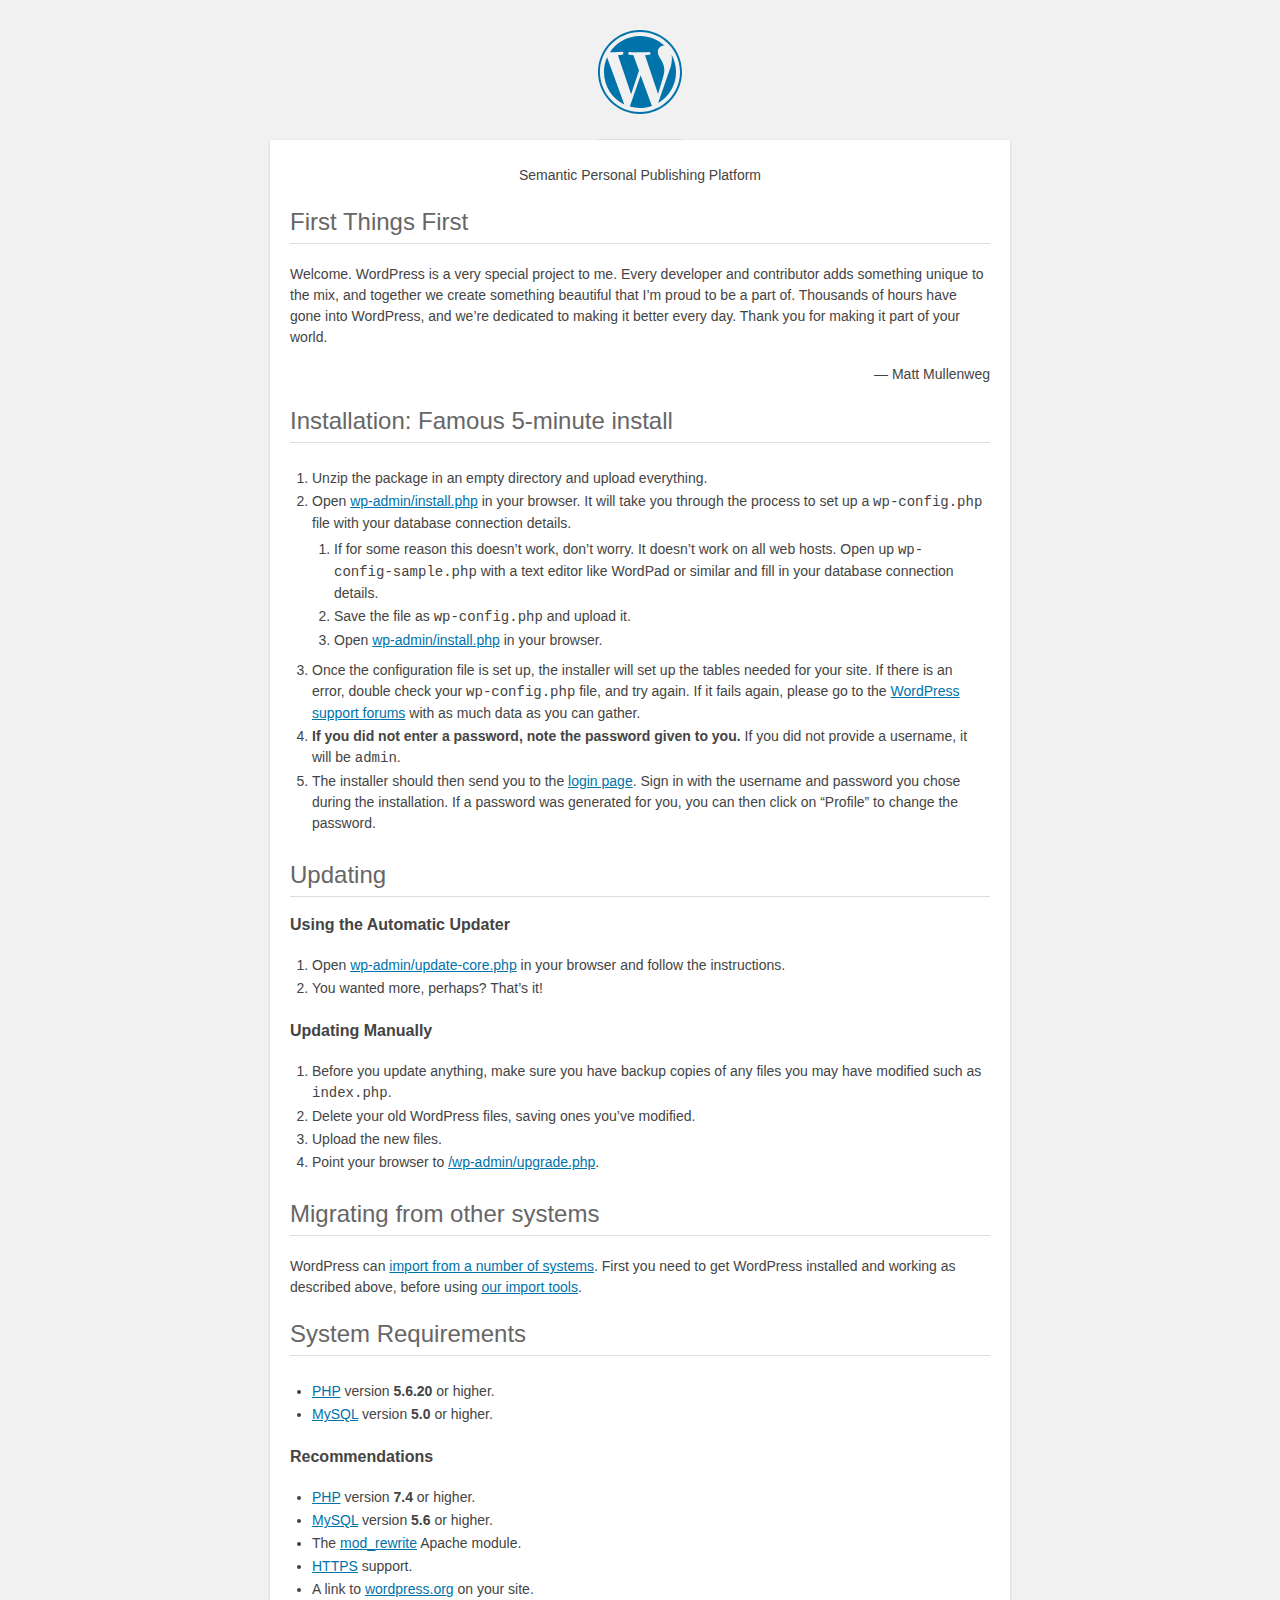
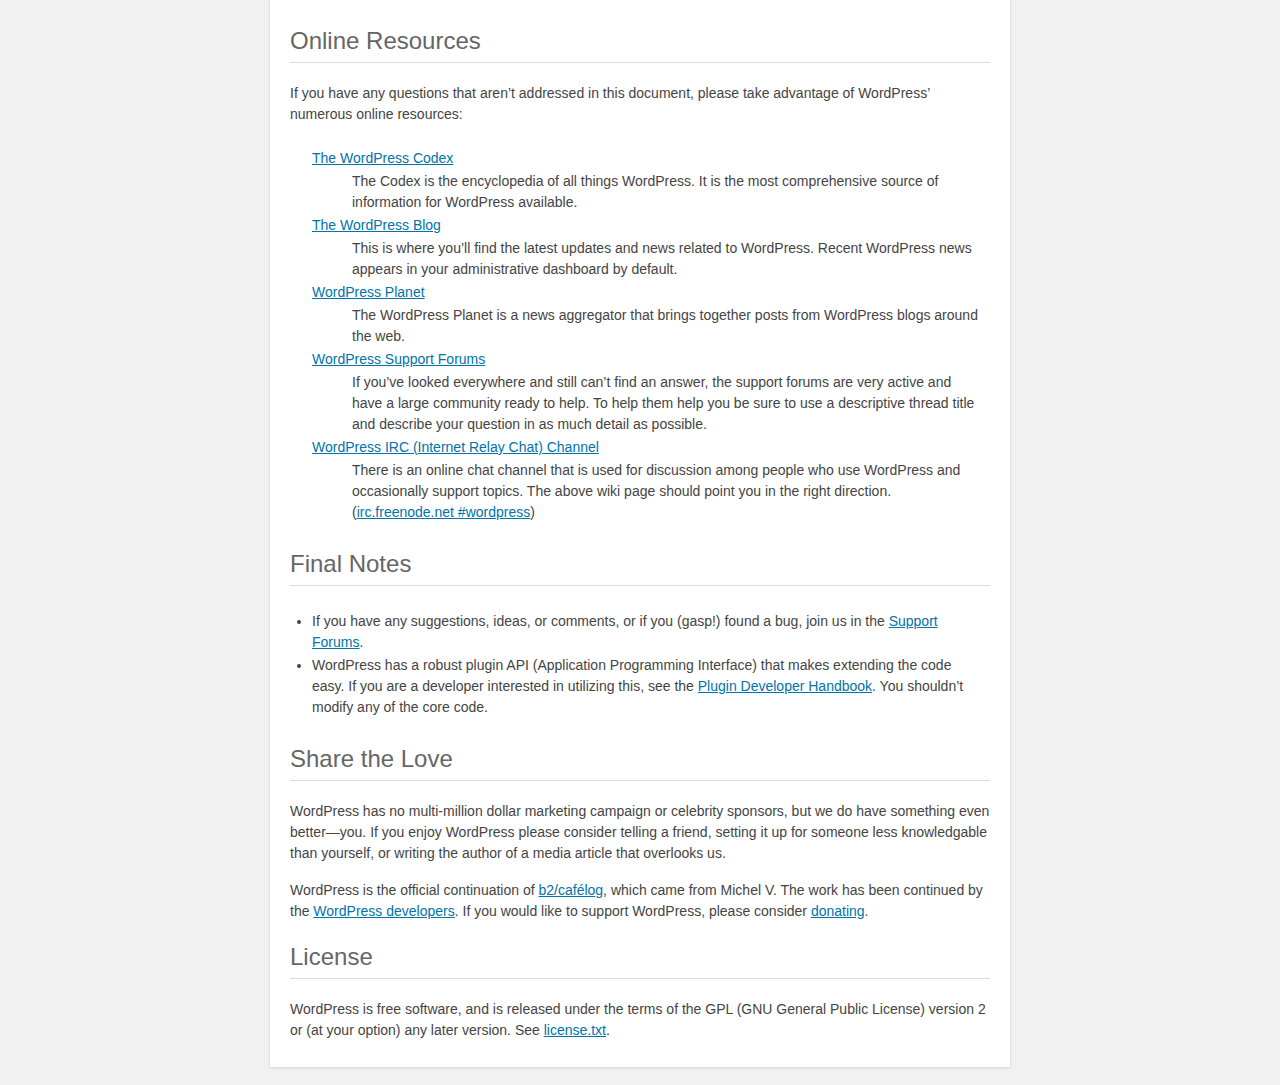
<file: readme.html>
<!DOCTYPE html>
<html lang="en">
<head>
	<meta name="viewport" content="width=device-width" />
	<meta http-equiv="Content-Type" content="text/html; charset=utf-8" />
	<title>WordPress &#8250; ReadMe</title>
	<link rel="stylesheet" href="wp-admin/css/install.css?ver=20100228" type="text/css" />
</head>
<body>
<h1 id="logo">
	<a href="https://wordpress.org/"><img alt="WordPress" src="wp-admin/images/wordpress-logo.png" /></a>
</h1>
<p style="text-align: center">Semantic Personal Publishing Platform</p>

<h2>First Things First</h2>
<p>Welcome. WordPress is a very special project to me. Every developer and contributor adds something unique to the mix, and together we create something beautiful that I&#8217;m proud to be a part of. Thousands of hours have gone into WordPress, and we&#8217;re dedicated to making it better every day. Thank you for making it part of your world.</p>
<p style="text-align: right">&#8212; Matt Mullenweg</p>

<h2>Installation: Famous 5-minute install</h2>
<ol>
	<li>Unzip the package in an empty directory and upload everything.</li>
	<li>Open <span class="file"><a href="wp-admin/install.php">wp-admin/install.php</a></span> in your browser. It will take you through the process to set up a <code>wp-config.php</code> file with your database connection details.
		<ol>
			<li>If for some reason this doesn&#8217;t work, don&#8217;t worry. It doesn&#8217;t work on all web hosts. Open up <code>wp-config-sample.php</code> with a text editor like WordPad or similar and fill in your database connection details.</li>
			<li>Save the file as <code>wp-config.php</code> and upload it.</li>
			<li>Open <span class="file"><a href="wp-admin/install.php">wp-admin/install.php</a></span> in your browser.</li>
		</ol>
	</li>
	<li>Once the configuration file is set up, the installer will set up the tables needed for your site. If there is an error, double check your <code>wp-config.php</code> file, and try again. If it fails again, please go to the <a href="https://wordpress.org/support/forums/">WordPress support forums</a> with as much data as you can gather.</li>
	<li><strong>If you did not enter a password, note the password given to you.</strong> If you did not provide a username, it will be <code>admin</code>.</li>
	<li>The installer should then send you to the <a href="wp-login.php">login page</a>. Sign in with the username and password you chose during the installation. If a password was generated for you, you can then click on &#8220;Profile&#8221; to change the password.</li>
</ol>

<h2>Updating</h2>
<h3>Using the Automatic Updater</h3>
<ol>
	<li>Open <span class="file"><a href="wp-admin/update-core.php">wp-admin/update-core.php</a></span> in your browser and follow the instructions.</li>
	<li>You wanted more, perhaps? That&#8217;s it!</li>
</ol>

<h3>Updating Manually</h3>
<ol>
	<li>Before you update anything, make sure you have backup copies of any files you may have modified such as <code>index.php</code>.</li>
	<li>Delete your old WordPress files, saving ones you&#8217;ve modified.</li>
	<li>Upload the new files.</li>
	<li>Point your browser to <span class="file"><a href="wp-admin/upgrade.php">/wp-admin/upgrade.php</a>.</span></li>
</ol>

<h2>Migrating from other systems</h2>
<p>WordPress can <a href="https://wordpress.org/support/article/importing-content/">import from a number of systems</a>. First you need to get WordPress installed and working as described above, before using <a href="wp-admin/import.php">our import tools</a>.</p>

<h2>System Requirements</h2>
<ul>
	<li><a href="https://secure.php.net/">PHP</a> version <strong>5.6.20</strong> or higher.</li>
	<li><a href="https://www.mysql.com/">MySQL</a> version <strong>5.0</strong> or higher.</li>
</ul>

<h3>Recommendations</h3>
<ul>
	<li><a href="https://secure.php.net/">PHP</a> version <strong>7.4</strong> or higher.</li>
	<li><a href="https://www.mysql.com/">MySQL</a> version <strong>5.6</strong> or higher.</li>
	<li>The <a href="https://httpd.apache.org/docs/2.2/mod/mod_rewrite.html">mod_rewrite</a> Apache module.</li>
	<li><a href="https://wordpress.org/news/2016/12/moving-toward-ssl/">HTTPS</a> support.</li>
	<li>A link to <a href="https://wordpress.org/">wordpress.org</a> on your site.</li>
</ul>

<h2>Online Resources</h2>
<p>If you have any questions that aren&#8217;t addressed in this document, please take advantage of WordPress&#8217; numerous online resources:</p>
<dl>
	<dt><a href="https://codex.wordpress.org/">The WordPress Codex</a></dt>
		<dd>The Codex is the encyclopedia of all things WordPress. It is the most comprehensive source of information for WordPress available.</dd>
	<dt><a href="https://wordpress.org/news/">The WordPress Blog</a></dt>
		<dd>This is where you&#8217;ll find the latest updates and news related to WordPress. Recent WordPress news appears in your administrative dashboard by default.</dd>
	<dt><a href="https://planet.wordpress.org/">WordPress Planet</a></dt>
		<dd>The WordPress Planet is a news aggregator that brings together posts from WordPress blogs around the web.</dd>
	<dt><a href="https://wordpress.org/support/forums/">WordPress Support Forums</a></dt>
		<dd>If you&#8217;ve looked everywhere and still can&#8217;t find an answer, the support forums are very active and have a large community ready to help. To help them help you be sure to use a descriptive thread title and describe your question in as much detail as possible.</dd>
	<dt><a href="https://codex.wordpress.org/IRC">WordPress <abbr>IRC</abbr> (Internet Relay Chat) Channel</a></dt>
		<dd>There is an online chat channel that is used for discussion among people who use WordPress and occasionally support topics. The above wiki page should point you in the right direction. (<a href="irc://irc.freenode.net/wordpress">irc.freenode.net #wordpress</a>)</dd>
</dl>

<h2>Final Notes</h2>
<ul>
	<li>If you have any suggestions, ideas, or comments, or if you (gasp!) found a bug, join us in the <a href="https://wordpress.org/support/forums/">Support Forums</a>.</li>
	<li>WordPress has a robust plugin <abbr>API</abbr> (Application Programming Interface) that makes extending the code easy. If you are a developer interested in utilizing this, see the <a href="https://developer.wordpress.org/plugins/">Plugin Developer Handbook</a>. You shouldn&#8217;t modify any of the core code.</li>
</ul>

<h2>Share the Love</h2>
<p>WordPress has no multi-million dollar marketing campaign or celebrity sponsors, but we do have something even better&#8212;you. If you enjoy WordPress please consider telling a friend, setting it up for someone less knowledgable than yourself, or writing the author of a media article that overlooks us.</p>

<p>WordPress is the official continuation of <a href="http://cafelog.com/">b2/caf&#233;log</a>, which came from Michel V. The work has been continued by the <a href="https://wordpress.org/about/">WordPress developers</a>. If you would like to support WordPress, please consider <a href="https://wordpress.org/donate/">donating</a>.</p>

<h2>License</h2>
<p>WordPress is free software, and is released under the terms of the <abbr>GPL</abbr> (GNU General Public License) version 2 or (at your option) any later version. See <a href="license.txt">license.txt</a>.</p>

</body>
</html>
</file>
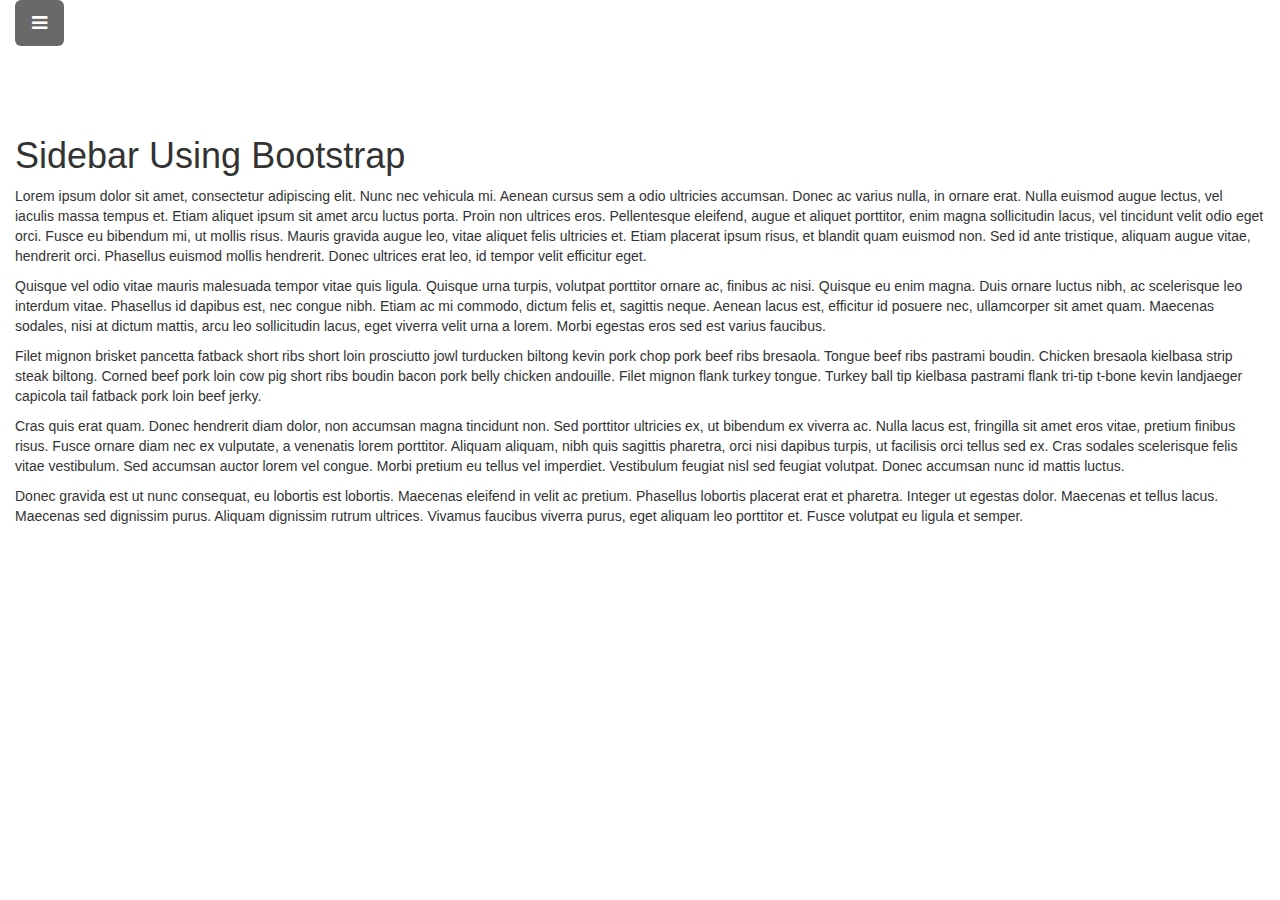
<file: html/demo.html>
<!doctype html>
<html lang="en">
  <head>
    <!-- Required meta tags -->
    <meta charset="utf-8">
    <meta name="viewport" content="width=device-width, initial-scale=1, shrink-to-fit=no">

    <!-- Bootstrap CSS -->
    <link rel="stylesheet" href="https://maxcdn.bootstrapcdn.com/bootstrap/3.3.7/css/bootstrap.min.css" integrity="sha384-BVYiiSIFeK1dGmJRAkycuHAHRg32OmUcww7on3RYdg4Va+PmSTsz/K68vbdEjh4u" crossorigin="anonymous">
    <link rel="stylesheet" href="css/style.css">
    <link rel="stylesheet" href="css/reponsive-list.css">
    <link rel="stylesheet" href="https://stackpath.bootstrapcdn.com/font-awesome/4.7.0/css/font-awesome.min.css">

    <title>Hello, world!</title>
  </head>
  <body>

    <div id="wrapper">
        <div class="overlay"></div>
        <button type="button" class="btn btn-lg custom-btn" data-toggle="offcanvas">
          <i class="fa fa-bars"></i>
      </button>
        <nav class="navbar navbar-inverse navbar-fixed-top" id="sidebar-wrapper" role="navigation">
          
            <ul class="nav sidebar-nav">
                <li>
                    <a href="#">Home</a>
                </li>
                <li>
                    <a href="#">About Us</a>
                </li>
                <li>
                    <a href="#">Portfolio</a>
                </li>
                <li>
                    <a href="#">Team</a>
                </li>
                <li class="dropdown">
                  <a href="#" class="dropdown-toggle" data-toggle="dropdown">Submanu title <span class="caret"></span></a>
                  <ul class="dropdown-menu" role="menu">
                    <li class="dropdown-header">Dropdown heading</li>
                    <li><a href="#">Submanu 1</a></li>
                    <li><a href="#">Submanu 2</a></li>
                    <li><a href="#">Submanu 3</a></li>
                    <li><a href="#">Submanu 4</a></li>
                    <li><a href="#">Submanu 5</a></li>
                  </ul>
                </li>
                <li>
                    <a href="#">Services</a>
                </li>
                <li>
                    <a href="#">Contact</a>
                </li>
                
            </ul>
        </nav>

        <div id="page-content-wrapper">
         
            
            <!-- <button type="button" class="btn btn-lg custom-btn" data-toggle="offcanvas">
                <i class="fa fa-bars"></i>
            </button> -->
            
            <div class="" >
                <div class="row">
                    <div class="col-lg-12">
                        <h1>Sidebar Using Bootstrap</h1>
                        <p>Lorem ipsum dolor sit amet, consectetur adipiscing elit. Nunc nec vehicula mi. Aenean cursus sem a odio ultricies accumsan. Donec ac varius nulla, in ornare erat. Nulla euismod augue lectus, vel iaculis massa tempus et. Etiam aliquet ipsum sit amet arcu luctus porta. Proin non ultrices eros. Pellentesque eleifend, augue et aliquet porttitor, enim magna sollicitudin lacus, vel tincidunt velit odio eget orci. Fusce eu bibendum mi, ut mollis risus. Mauris gravida augue leo, vitae aliquet felis ultricies et. Etiam placerat ipsum risus, et blandit quam euismod non. Sed id ante tristique, aliquam augue vitae, hendrerit orci. Phasellus euismod mollis hendrerit. Donec ultrices erat leo, id tempor velit efficitur eget.</p>
                        <p>Quisque vel odio vitae mauris malesuada tempor vitae quis ligula. Quisque urna turpis, volutpat porttitor ornare ac, finibus ac nisi. Quisque eu enim magna. Duis ornare luctus nibh, ac scelerisque leo interdum vitae. Phasellus id dapibus est, nec congue nibh. Etiam ac mi commodo, dictum felis et, sagittis neque. Aenean lacus est, efficitur id posuere nec, ullamcorper sit amet quam. Maecenas sodales, nisi at dictum mattis, arcu leo sollicitudin lacus, eget viverra velit urna a lorem. Morbi egestas eros sed est varius faucibus. </p>
                        <p>Filet mignon brisket pancetta fatback short ribs short loin prosciutto jowl turducken biltong kevin pork chop pork beef ribs bresaola. Tongue beef ribs pastrami boudin. Chicken bresaola kielbasa strip steak biltong. Corned beef pork loin cow pig short ribs boudin bacon pork belly chicken andouille. Filet mignon flank turkey tongue. Turkey ball tip kielbasa pastrami flank tri-tip t-bone kevin landjaeger capicola tail fatback pork loin beef jerky.</p>
                        <p>Cras quis erat quam. Donec hendrerit diam dolor, non accumsan magna tincidunt non. Sed porttitor ultricies ex, ut bibendum ex viverra ac. Nulla lacus est, fringilla sit amet eros vitae, pretium finibus risus. Fusce ornare diam nec ex vulputate, a venenatis lorem porttitor. Aliquam aliquam, nibh quis sagittis pharetra, orci nisi dapibus turpis, ut facilisis orci tellus sed ex. Cras sodales scelerisque felis vitae vestibulum. Sed accumsan auctor lorem vel congue. Morbi pretium eu tellus vel imperdiet. Vestibulum feugiat nisl sed feugiat volutpat. Donec accumsan nunc id mattis luctus.</p>
                        <p>Donec gravida est ut nunc consequat, eu lobortis est lobortis. Maecenas eleifend in velit ac pretium. Phasellus lobortis placerat erat et pharetra. Integer ut egestas dolor. Maecenas et tellus lacus. Maecenas sed dignissim purus. Aliquam dignissim rutrum ultrices. Vivamus faucibus viverra purus, eget aliquam leo porttitor et. Fusce volutpat eu ligula et semper.</p>                         
                    </div>
                </div>
            </div>
        </div>
        <!-- /#page-content-wrapper -->

    </div>
    <!-- /#wrapper -->
    
   
  <script src="https://code.jquery.com/jquery-3.3.1.slim.min.js" integrity="sha384-q8i/X+965DzO0rT7abK41JStQIAqVgRVzpbzo5smXKp4YfRvH+8abtTE1Pi6jizo" crossorigin="anonymous"></script>
    <script src="https://maxcdn.bootstrapcdn.com/bootstrap/3.3.7/js/bootstrap.min.js" integrity="sha384-Tc5IQib027qvyjSMfHjOMaLkfuWVxZxUPnCJA7l2mCWNIpG9mGCD8wGNIcPD7Txa" crossorigin="anonymous"></script>

    <script>
      $(document).ready(function () {
      var flag = true;
        

 $('[data-toggle="offcanvas"]').click(function () {
       $('#wrapper').toggleClass('toggled');
      
       var width = $( window ).width();
       if(width >= 767 )
       {
          if(flag)
          {
              width = $( window ).width() - 220;
              flag = false;
          } else {
              flag = true;
          }
          
          $('#page-content-wrapper').css('width', width);
       }
 });  
});
    </script>
  </body>
</html>
</file>
<file: wp-admin/css/install.css>
html {
	background: #f1f1f1;
	margin: 0 20px;
}

body {
	background: #fff;
	color: #444;
	font-family: -apple-system, BlinkMacSystemFont, "Segoe UI", Roboto, Oxygen-Sans, Ubuntu, Cantarell, "Helvetica Neue", sans-serif;
	margin: 140px auto 25px;
	padding: 20px 20px 10px 20px;
	max-width: 700px;
	-webkit-font-smoothing: subpixel-antialiased;
	box-shadow: 0 1px 3px rgba(0, 0, 0, 0.13);
}

a {
	color: #0073aa;
}

a:hover,
a:active {
	color: #006799;
}

a:focus {
	color: #124964;
	box-shadow:
		0 0 0 1px #5b9dd9,
		0 0 2px 1px rgba(30, 140, 190, 0.8);
}

h1, h2 {
	border-bottom: 1px solid #ddd;
	clear: both;
	color: #666;
	font-size: 24px;
	padding: 0;
	padding-bottom: 7px;
	font-weight: 400;
}

h3 {
	font-size: 16px;
}

p, li, dd, dt {
	padding-bottom: 2px;
	font-size: 14px;
	line-height: 1.5;
}

code, .code {
	font-family: Consolas, Monaco, monospace;
}

ul, ol, dl {
	padding: 5px 5px 5px 22px;
}

a img {
	border: 0
}
abbr {
	border: 0;
	font-variant: normal;
}

fieldset {
	border: 0;
	padding: 0;
	margin: 0;
}

label {
	cursor: pointer;
}

#logo {
	margin: -130px auto 25px;
	padding: 0 0 25px 0;
	width: 84px;
	height: 84px;
	overflow: hidden;
	background-image: url(../images/w-logo-blue.png?ver=20131202);
	background-image: none, url(../images/wordpress-logo.svg?ver=20131107);
	background-size: 84px;
	background-position: center top;
	background-repeat: no-repeat;
	color: #444; /* same as login.css */
	font-size: 20px;
	font-weight: 400;
	line-height: 1.3em;
	text-decoration: none;
	text-align: center;
	text-indent: -9999px;
	outline: none;
}

.step {
	margin: 20px 0 15px;
}
.step, th {
	text-align: left;
	padding: 0;
}
.language-chooser.wp-core-ui .step .button.button-large {
	font-size: 14px;
}
textarea {
	border: 1px solid #ddd;
	font-family: -apple-system, BlinkMacSystemFont, "Segoe UI", Roboto, Oxygen-Sans, Ubuntu, Cantarell, "Helvetica Neue", sans-serif;
	width: 100%;
	box-sizing: border-box;
}

.form-table {
	border-collapse: collapse;
	margin-top: 1em;
	width: 100%;
}

.form-table td {
	margin-bottom: 9px;
	padding: 10px 20px 10px 0;
	font-size: 14px;
	vertical-align: top
}

.form-table th {
	font-size: 14px;
	text-align: left;
	padding: 10px 20px 10px 0;
	width: 140px;
	vertical-align: top;
}

.form-table code {
	line-height: 1.28571428;
	font-size: 14px;
}

.form-table p {
	margin: 4px 0 0 0;
	font-size: 11px;
}

.form-table input {
	line-height: 1.33333333;
	font-size: 15px;
	padding: 3px 5px;
	border: 1px solid #ddd;
	box-shadow: inset 0 1px 2px rgba(0, 0, 0, 0.07);
}

input,
submit {
	font-family: -apple-system, BlinkMacSystemFont, "Segoe UI", Roboto, Oxygen-Sans, Ubuntu, Cantarell, "Helvetica Neue", sans-serif;
}

.form-table input[type=text],
.form-table input[type=email],
.form-table input[type=url],
.form-table input[type=password],
#pass-strength-result {
	width: 218px;
}

.form-table th p {
	font-weight: 400;
}

.form-table.install-success th,
.form-table.install-success td {
	vertical-align: middle;
	padding: 16px 20px 16px 0;
}

.form-table.install-success td p {
	margin: 0;
	font-size: 14px;
}

.form-table.install-success td code {
	margin: 0;
	font-size: 18px;
}

#error-page {
	margin-top: 50px;
}

#error-page p {
	font-size: 14px;
	line-height: 1.28571428;
	margin: 25px 0 20px;
}

#error-page code, .code {
	font-family: Consolas, Monaco, monospace;
}

.message {
	border-left: 4px solid #dc3232;
	padding: .7em .6em;
	background-color: #fbeaea;
}

/* rtl:ignore */
#dbname,
#uname,
#pwd,
#dbhost,
#prefix,
#user_login,
#admin_email,
#pass1,
#pass2 {
	direction: ltr;
}


/* localization */
body.rtl,
.rtl textarea,
.rtl input,
.rtl submit {
	font-family: Tahoma, sans-serif;
}

:lang(he-il) body.rtl,
:lang(he-il) .rtl textarea,
:lang(he-il) .rtl input,
:lang(he-il) .rtl submit {
	font-family: Arial, sans-serif;
}

@media only screen and (max-width: 799px) {
	body {
		margin-top: 115px;
	}
	#logo a {
		margin: -125px auto 30px;
	}
}

@media screen and (max-width: 782px) {

	.form-table {
		margin-top: 0;
	}

	.form-table th,
	.form-table td {
		display: block;
		width: auto;
		vertical-align: middle;
	}

	.form-table th {
		padding: 20px 0 0;
	}

	.form-table td {
		padding: 5px 0;
		border: 0;
		margin: 0;
	}

	textarea,
	input {
		font-size: 16px;
	}

	.form-table td input[type="text"],
	.form-table td input[type="email"],
	.form-table td input[type="url"],
	.form-table td input[type="password"],
	.form-table td select,
	.form-table td textarea,
	.form-table span.description {
		width: 100%;
		font-size: 16px;
		line-height: 1.5;
		padding: 7px 10px;
		display: block;
		max-width: none;
		box-sizing: border-box;
	}

	.wp-pwd #pass1 {
		padding-right: 50px;
	}

	.wp-pwd .button.wp-hide-pw {
		right: 0;
	}

	#pass-strength-result {
		width: 100%;
	}
}

body.language-chooser {
	max-width: 300px;
}

.language-chooser select {
	padding: 8px;
	width: 100%;
	display: block;
	border: 1px solid #ddd;
	background: #fff;
	color: #32373c;
	font-size: 16px;
	font-family: Arial, sans-serif;
	font-weight: 400;
}

.language-chooser select:focus {
	color: #32373c;
}

.language-chooser select option:hover,
.language-chooser select option:focus {
	color: #016087;
}

.language-chooser p {
	text-align: right;
}

.screen-reader-input,
.screen-reader-text {
	border: 0;
	clip: rect(1px, 1px, 1px, 1px);
	-webkit-clip-path: inset(50%);
	clip-path: inset(50%);
	height: 1px;
	margin: -1px;
	overflow: hidden;
	padding: 0;
	position: absolute;
	width: 1px;
	word-wrap: normal !important;
}

.spinner {
	background: url(../images/spinner.gif) no-repeat;
	background-size: 20px 20px;
	visibility: hidden;
	opacity: 0.7;
	filter: alpha(opacity=70);
	width: 20px;
	height: 20px;
	margin: 2px 5px 0;
}

.step .spinner {
	display: inline-block;
	vertical-align: middle;
	margin-right: 15px;
}

.button.hide-if-no-js,
.hide-if-no-js {
	display: none;
}

/**
 * HiDPI Displays
 */
@media print,
  (-webkit-min-device-pixel-ratio: 1.25),
  (min-resolution: 120dpi) {

	.spinner {
		background-image: url(../images/spinner-2x.gif);
	}

}
</file>
<file: html/css/style.css>
/* CSS Document */

body {
    position: relative;
    overflow-x: hidden;
}

body,
html { height: 100%;}
.nav .open > a, 
.nav .open > a:hover, 
.nav .open > a:focus {background-color: transparent;}

#wrapper {
    padding-left: 0;
    -webkit-transition: all 0.5s ease;
    -moz-transition: all 0.5s ease;
    -o-transition: all 0.5s ease;
    transition: all 0.5s ease;
}


#wrapper.toggled{
	padding-left: 220px;
}

#sidebar-wrapper {
    z-index: 1000;
    left: 220px;
    width: 0;
    height: 100%;
    margin-left: -220px;
    overflow-y: auto;
    overflow-x: hidden;
    background: #1a1a1a;
    -webkit-transition: all 0.5s ease;
    -moz-transition: all 0.5s ease;
    -o-transition: all 0.5s ease;
    transition: all 0.5s ease;
}
#sidebar-wrapper::-webkit-scrollbar {
  display: none;
}

#wrapper.toggled #sidebar-wrapper {
    width: 220px;
}

#page-content-wrapper {
    width: 100%;
    padding-top: 70px;
}

#wrapper.toggled #page-content-wrapper {
    position: absolute;
    margin-right: -220px;
}




.sidebar-nav {
    position: absolute;
    top: 0;
    width: 220px;
    margin: 0;
    padding: 0;
    list-style: none;
}

.sidebar-nav li {
    position: relative; 
    line-height: 20px;
    display: inline-block;
    width: 100%;
}
.sidebar-nav li:before {
    content: '';
    position: absolute;
    top: 0;
    left: 0;
    z-index: -1;
    height: 100%;
    width: 3px;
    background-color: #1c1c1c;
    -webkit-transition: width .2s ease-in;
      -moz-transition:  width .2s ease-in;
       -ms-transition:  width .2s ease-in;
            transition: width .2s ease-in;

}


.sidebar-nav li:first-child a{
	color: white;
	background-color: #1a1a1a;
}
.sidebar-nav li:nth-child(2):before{
	background-color: #E825AE;
}
.sidebar-nav li:nth-child(3):before{
	background-color: #22AB9B;
}

.sidebar-nav li:nth-child(4):before{
	background-color: #314190;
}

.sidebar-nav li:nth-child(5):before{
	background-color: #279636;
}

.sidebar-nav li:nth-child(6):before{
	background-color: #7d5d81;
}

.sidebar-nav li:nth-child(7):before{
	background-color: #B34048;
}

.sidebar-nav li:nth-child(8):before{
	background-color: #0A3FA3;
}

.sidebar-nav li:nth-child(9):before{
	background-color: #35acdf;
}

.sidebar-nav li:hover:before,
.sidebar-nav li.open:hover:before{
	width: 100%;
	-webkit-transition: width .2s ease-in;
      -moz-transition:  width .2s ease-in;
       -ms-transition:  width .2s ease-in;
            transition: width .2s ease-in;
}

.sidebar-nav li a{
	display: block;
	color: #ddd;
	text-decoration: none;
	padding: 10px 15px 10px 30px;
}

.sidebar-nav li a:hover,
.sidebar-nav li a:active,
.sidebar-nav li a:focus,
.sidebar-nav li.open a:hover,
.sidebar-nav li.open a:active,
.sidebar-nav li.open a:focus{
	color: #fff;
	text-decoration: none;
	background-color: transparent;
}

.sidebar-nav > .sidebar-brand{
	height: 70px;
	font-size: 22px;
	line-height: 46px;
	
}


.sidebar-nav .dropdown-menu{
	position: relative;
	width: 100%;
	padding: 0;
	margin: 0;
	border-radius: 0;
	border:none;
	background-color: #222;
	box-shadow: none;
}

.custom-btn{
	margin-left: 15px;
	color: white;
	background-color: dimgray;
}
.custom-btn:hover{
	margin-left: 15px;
	color: red;
	background-color: black;
}


/* HaiLL */
/* #sidebar-wrapper {
  left: 20%; 
}

.sidebar-nav {
  width: 100%;
}

#wrapper.toggled{
	padding-left: 20%;
} */

/* #wrapper.toggled #sidebar-wrapper {
  width: 20%;
}

#wrapper.toggled #page-content-wrapper {
  margin-right: 0;
} */

.row {
  margin-left: 0;
  margin-right: 0;
}
</file>
<file: html/css/reponsive-list.css>
/* ==========================================================================
   Responsive CSS Landscape Tablet
   ========================================================================== */
   @media only screen and (min-width: 960px) and (max-width: 1240px) {
        
}


/* ==========================================================================
   Responsive CSS Portrait Tablet
   ========================================================================== */
@media only screen and (min-width: 768px) and (max-width: 959px) {
   
}


/* ==========================================================================
   Responsive CSS Landscape Mobile
   ========================================================================== */
 @media only screen and (min-width: 480px) and (max-width: 767px) {
   
 }


/* ==========================================================================
   Responsive CSS Portrait Mobile
   ========================================================================== */
@media only screen and (min-width: 100px) and (max-width: 479px) {
   
}
</file>
